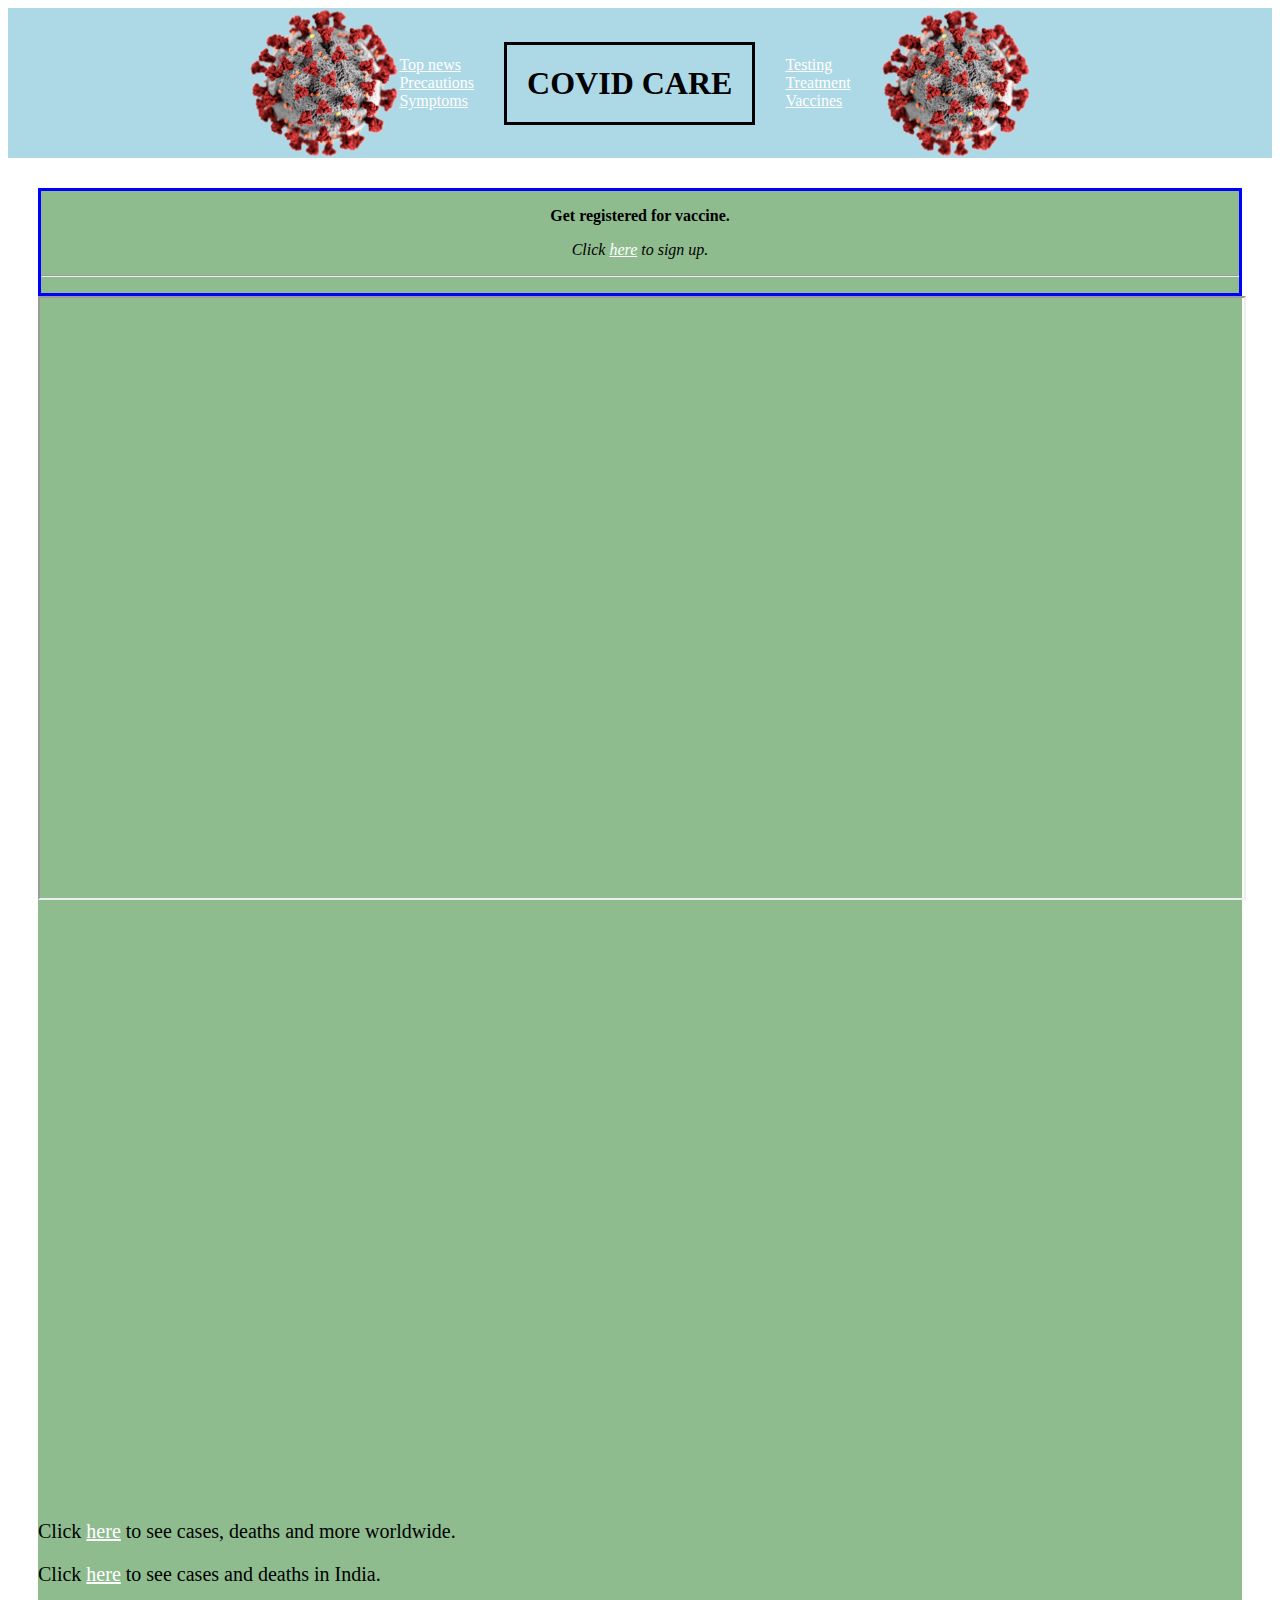
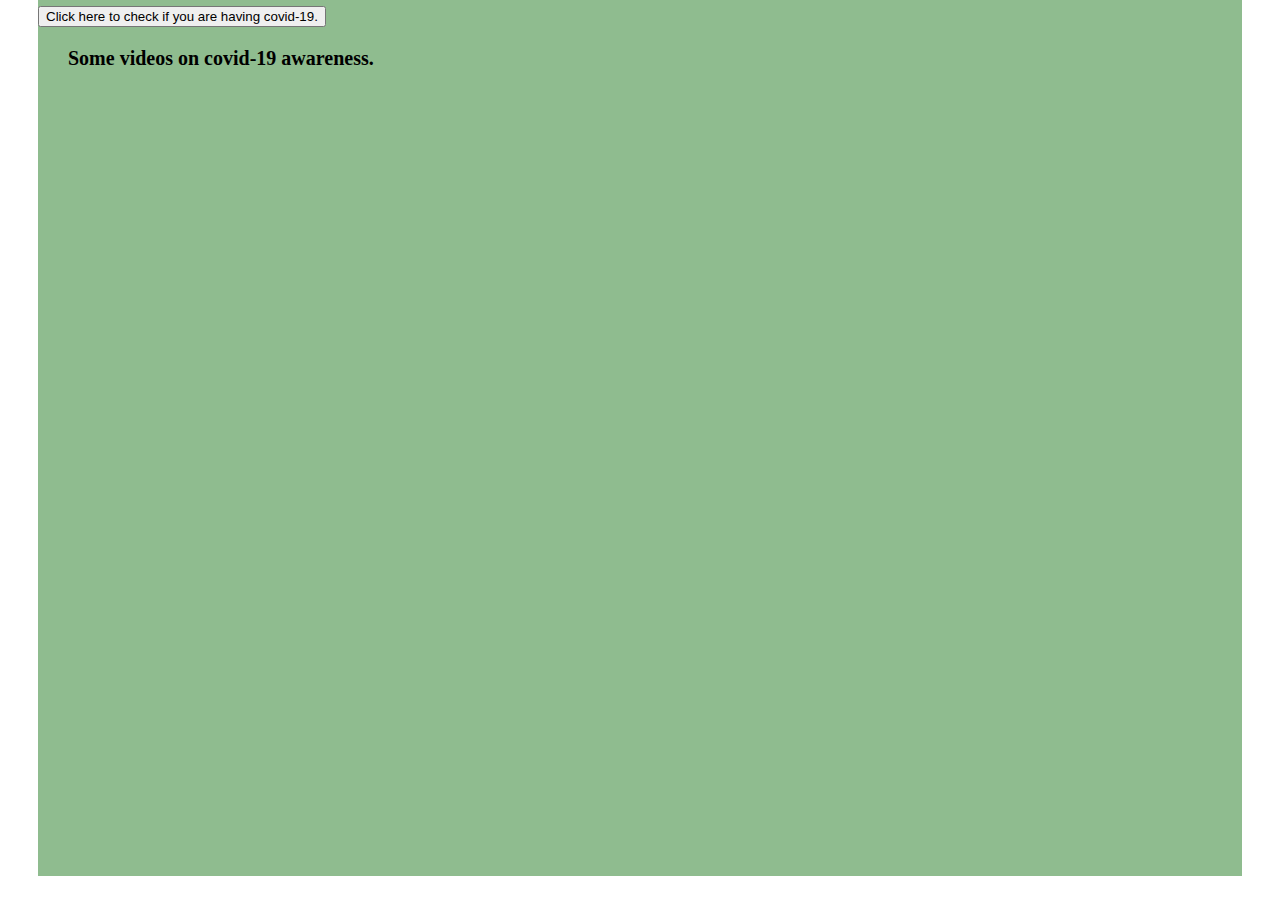
<file: index.html>
<html>
<head>
    <title>Covid care- Cases, vaccines, top news</title>
    <link rel="stylesheet" 
   type = "text/css"
   href = "style.css"/>
    </head>
<body>
<div class = "header">
    <img width = "150" height = "150" src="SARS-CoV-2_without_background.png"/>
    <div class = "menu1">
    <a target="_blank"href = "https://www.google.com/search?q=coronavirus&rlz=1C1CHBD_enIN948IN948&oq=coro&aqs=chrome.3.69i57j0i433l4j0i433i457j0i402j69i61.3114j0j7&sourceid=chrome&ie=UTF-8#wptab=s:H4sIAAAAAAAAAONgVuLVT9c3NMwySk6OL8zJecTozS3w8sc9YSmnSWtOXmO04eIKzsgvd80rySypFNLjYoOyVLgEpVB1ajBI8XOhCvHsYmLzSSxJLS5ZxMrtnF-Un5dYlllUWgwAOiVTd3YAAAA">Top news</a><br>
<a target="_blank"href = "precaution.html">Precautions</a><br>
<a target="_blank"href = "symptoms.html">Symptoms</a>
    </div>
    
    
<h1><b>COVID CARE</b></h1>
<div class = "menu">
<a target="_blank"href = "https://www.google.com/search?q=covid+testing+near+me&rlz=1C1CHBD_enIN948IN948&oq=covid+testing&aqs=chrome.0.0i433i457j69i57j0i402l2j0i433j0l5.4208j0j7&sourceid=chrome&ie=UTF-8&dlnr=1&sei=pDjGYI-LPKKhmge0krOQDQ">Testing</a><br>
<a target="_blank"href = "treatment.html">Treatment</a><br>
<a target="_blank"href = "https://www.google.com/search?q=covid+vaccines&rlz=1C1CHBD_enIN948IN948&oq=covid+vaccines&aqs=chrome..69i57j0i131i433l2j0i433l2j0i433i457j0i402l2j0j0i433.5056j0j7&sourceid=chrome&ie=UTF-8">Vaccines</a>
    
    </div><img width = "150" height = "150" src="SARS-CoV-2_without_background.png"/>
    
    </div> 
    
    <div class = "page">
    <div class = "registration">
        
        <p><b>Get registered for vaccine.</b></p>
            
        <p><i>Click <a target = "_blank"href = "https://www.cowin.gov.in/">here</a> to sign up.<hr></i></p>
    </div>
    <div class="cases">
        <iframe src="https://ourworldindata.org/grapher/total-cases-covid-19?tab=map" width="100%" height="600px"></iframe>
        <div class = "more">
            <iframe src="https://ourworldindata.org/grapher/total-deaths-covid-19?country=ITA+ESP+USA" style="width: 100%; height: 600px; border: 0px none;"></iframe>
    
        <p>Click <a target = "_blank"href = "https://www.worldometers.info/coronavirus/">here</a> to see cases, deaths and more worldwide.</p>
           </script>
            
            <p>Click <a target = "_blank"href = "https://www.covid19india.org/">here</a> to see cases and deaths in India.</p>
        </div>
        <button onclick = "myfunction()">Click here to check if you are having covid-19.</button>
        <p id = "demo"></p>
        <span>
            <p style = "text-align: left; margin-left: 30; font-size: 20;"><b>Some videos on covid-19 awareness.</b></p>
            <div class="videos">
              <iframe id="one" width="500" height="393" src="https://www.youtube.com/embed/5DGwOJXSxqg" title="YouTube video player" frameborder="0" allow="accelerometer; autoplay; clipboard-write; encrypted-media; gyroscope; picture-in-picture" allowfullscreen></iframe>
        <iframe id = "hi" width="500" height="393" src="https://www.youtube.com/embed/kZnJ-oPuYE0" title="YouTube video player" frameborder="0" allow="accelerometer; autoplay; clipboard-write; encrypted-media; gyroscope; picture-in-picture" allowfullscreen></iframe>
            </div>   
        </span>
        
        <script>
function myfunction(){
        var fever, cough, bodyache, msg;
        var fever = prompt("Are you feversish?", "yes");
        var cough = prompt("Do you have a cough?", "yes");
        var bodyache = prompt("Are you having a bodyache?", "yes");
    console.log("Hello");
        if(fever == "yes"){
        if(cough == "yes"){
        if(bodyache == "yes"){
        msg="You need to call a doctor (100) or the cops (101) ASAP.";
            document.getElementById("demo").innerHTML=msg;
        }
            else if(bodypain == "no"){
            msg="If you feel pukish or get a bodyache, please contact a docotr, in the meantime, please stay home.";
            document.getElementById("demo").innerHTML=msg;
            }
            msg="I couldn't really catch that.";
            document.getElementById("demo").innerHTML=msg;
        }
        }
       
        else if(cough == "no"){
            if(bodyache == "yes"){
                msg="Maybe the bodyache is just due to the fever, nevertheless stay home stay safe.";
            document.getElementById("demo").innerHTML=msg;
}  
            else if(bodyache == "no"){
              msg="Don't worry, it's just cough.";
            document.getElementById("demo").innerHTML=msg;
            }
            else{
msg="I couldn't really catch that.";
            document.getElementById("demo").innerHTML=msg;
            }
        }
         else if(fever == "no"){
           if(cough == "yes"){
               if(bodyache == "yes"){
                  msg="Rest well. If there is no improvement in health contact a doctor.";
            document.getElementById("demo").innerHTML=msg; 
               }
               else if(bodyache == "no"){
                msg="If you feel pukish, get a bodyache or are feverish, contact a doctor. In the mean time, please stay home.";
            document.getElementById("demo").innerHTML=msg;
               }
               else{
                   msg="I couldn't really catch that.";
            document.getElementById("demo").innerHTML=msg;
               }           
           }
             
             else if(cough == "no"){
                 if(bodyache == "yes"){
                       msg="Maybe the bodyache is due to exersion, nevertheless stay home stay safe.";
            document.getElementById("demo").innerHTML=msg;
                 }
                 else if(bodyache == "no"){
                       msg="You are perfectly fine.";
            document.getElementById("demo").innerHTML=msg;
                 }
                 else{
  msg="I couldn't really catch that.";
            document.getElementById("demo").innerHTML=msg;
                 }
             }
        } 
        else{
              msg="I couldn't really catch that.";
            document.getElementById("demo").innerHTML=msg;
        }
    }
        
         
    </script>
    </div>
    </div>
    </body>
</html>
</file>
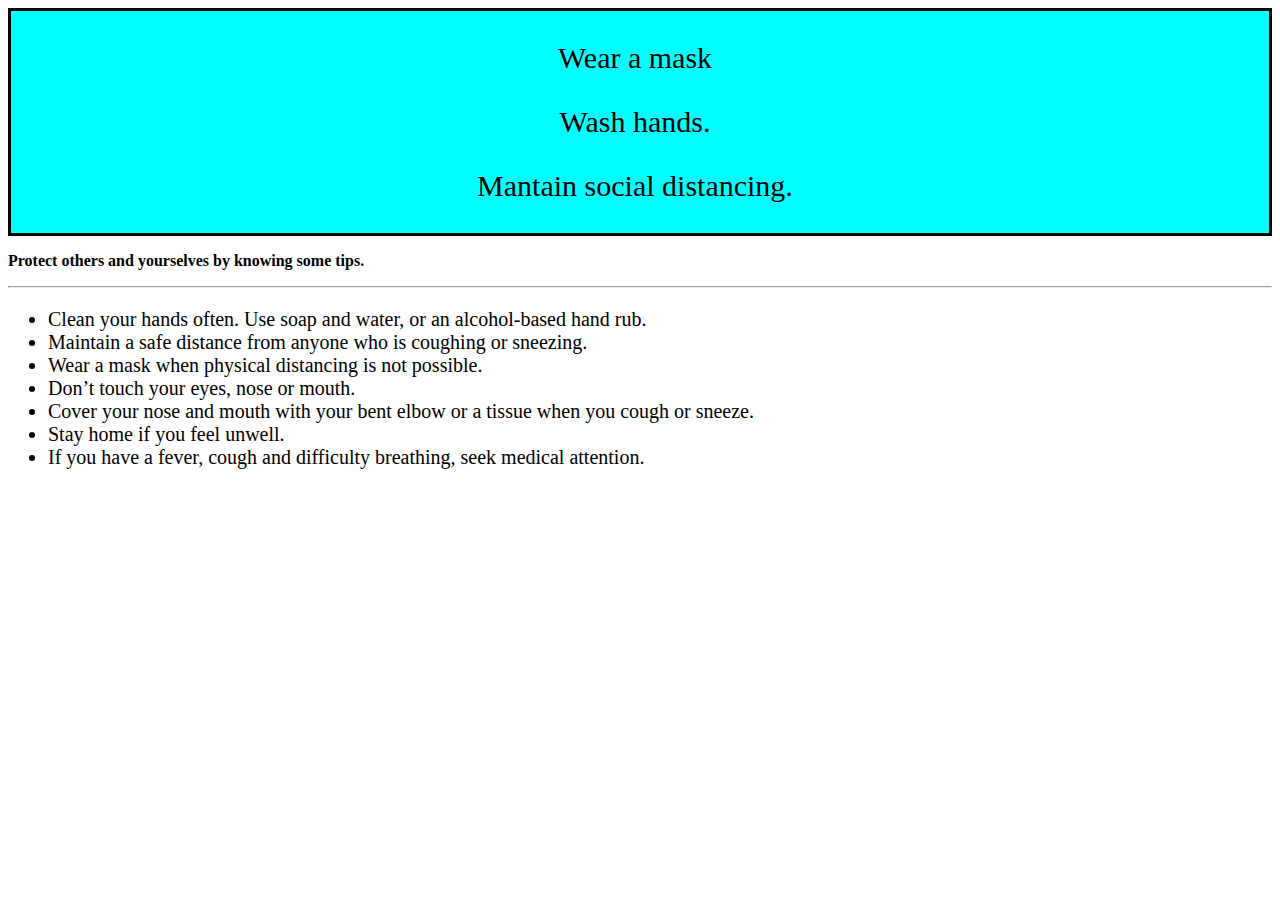
<file: precaution.html>
<html>
<head>
    <title>Precautions</title>
    <link rel = "stylesheet"
    type = "text/css"
   href = "style.css"
          </head>
<body>
    <div class = "tips">
    <p>Wear a mask</p>
    <p>Wash hands.</p>
    <p>Mantain social distancing. </p>
        </div>
    <p><b>Protect others and yourselves by knowing some tips.</b><hr></p>
    <div class="more">
    <ul>
        <li>Clean your hands often. Use soap and water, or an alcohol-based hand rub.</li>
        <li>Maintain a safe distance from anyone who is coughing or sneezing.</li>
        <li>Wear a mask when physical distancing is not possible.</li>
        <li>Don’t touch your eyes, nose or mouth.</li>
        <li>Cover your nose and mouth with your bent elbow or a tissue when you cough or sneeze.</li>
        <li>Stay home if you feel unwell.</li>
        <li>If you have a fever, cough and difficulty breathing, seek medical attention.</li>
    </ul>
        
        </div>
</body>
</html>
</file>
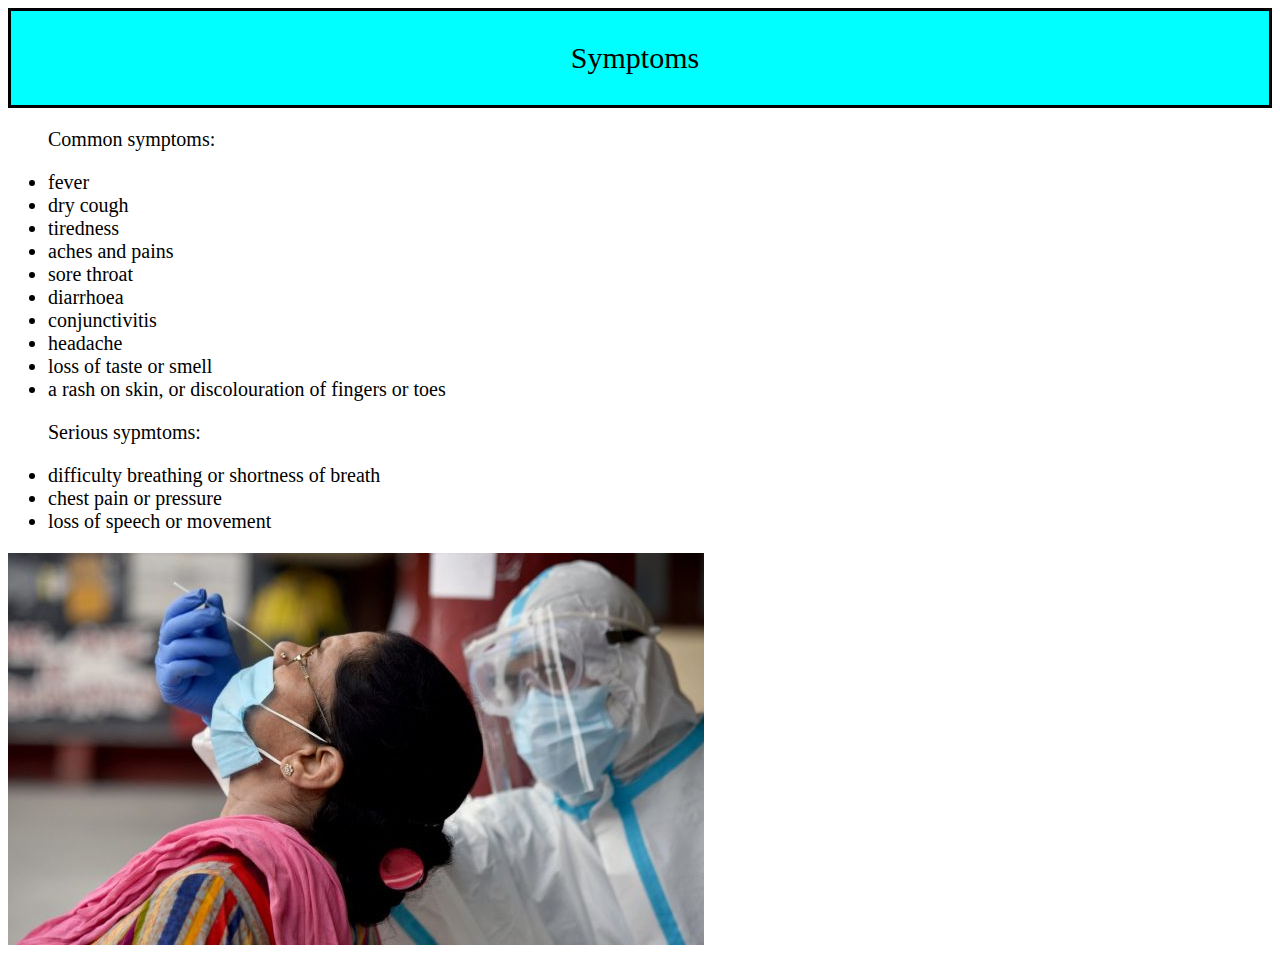
<file: symptoms.html>
<html>
<head>
<title>Symptoms</title>
    <link rel = "stylesheet"
   type = "text/css"
   href = "style.css"
</head>
    
<body>
    <div class = "tips">
        <p>Symptoms</p>
        </div>
    <div class = "more">
    <ul>
        <p>Common symptoms:</p>
    <li>fever
        <li>dry cough</li>
        <li>tiredness</li>
        
        
        
<li>
    aches and pains</li>
        <li>sore throat</li>
        <li>diarrhoea</li>
        <li>conjunctivitis</li>
        <li>headache</li>
        <li>loss of taste or smell</li>
    <li>a rash on skin, or discolouration of fingers or toes</li>
       
  <p>Serious sypmtoms:</p>      
        
        <li>difficulty breathing or shortness of breath</li>
        <li>chest pain or pressure</li>
<li>loss of speech or movement</li>
    </ul>
        <img  src="Delhi-testing-696x392.jpg">
        </div>
    </body>
    
</html>
</file>
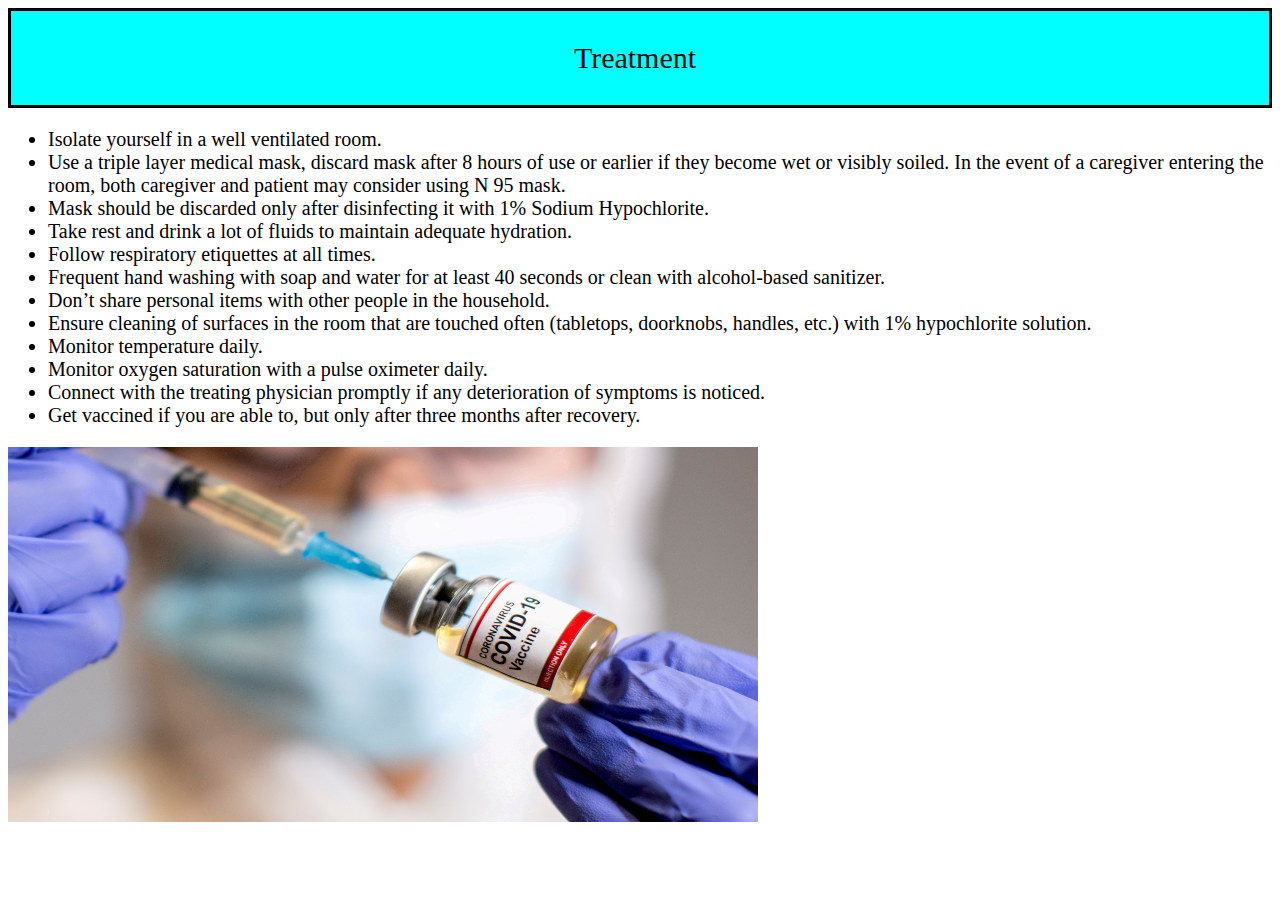
<file: treatment.html>
<html>
   <head>
<title>Treatment</title>
    <link rel = "stylesheet"
   type = "text/css"
   href = "style.css"
</head> 
<body>
    <div class = "tips">
    <p>Treatment</p>
    </div>
    <div class = "more">
    <ul>
    
        <li>Isolate yourself in a well ventilated room.</li>
        <li>Use a triple layer medical mask, discard mask after 8 hours of use or earlier if they become wet or visibly soiled. In the event of a caregiver entering the room, both caregiver and patient may consider using N 95 mask.</li>
        <li>Mask should be discarded only after disinfecting it with 1% Sodium Hypochlorite.</li>
        <li>Take rest and drink a lot of fluids to maintain adequate hydration.</li>
        <li>Follow respiratory etiquettes at all times.</li>
        <li>Frequent hand washing with soap and water for at least 40 seconds or clean with alcohol-based sanitizer.</li>
        <li>Don’t share personal items with other people in the household.</li>
        <li>Ensure cleaning of surfaces in the room that are touched often (tabletops, doorknobs, handles, etc.) with 1% hypochlorite solution.</li>
        <li>Monitor temperature daily.</li>
        <li>Monitor oxygen saturation with a pulse oximeter daily.</li>
        <li>Connect with the treating physician promptly if any deterioration of symptoms is noticed.</li>
        <li>Get vaccined if you are able to, but only after three months after recovery.</li>
    </ul>
        
        
        <img  src="JVIS5YJXHVI6NEMZLLB3WKMZ54.jpg" width="750" height="375">
    </div>
    </body>
</html>
</file>
<file: style.css>
.header{
  display: flex;
  background-color: lightblue;
  justify-content: center; 
  align-items: center;
  border: black; 
}
.menu{
    padding: 30px;
}
.menu1{
    margin-right: 30px;
}
h1{
    border:solid;
    color: black;
    padding: 20px;
}
a:link{
color: white;
}
a:hover{
color:bisque;
}
a:visited{
    color: black;
}
a:visited:hover{
color: dodgerblue;
}
.registration{
    padding: 0px;
    border: solid;
    border-color: blue;
    background-color: darkseagreen;
    text-align: center;
}
.page{
background-color: darkseagreen;
    margin: 30px;
}
hr{
color: cyan;
}
.tips{
    border: solid;
    padding-right: 10px;
    text-align: center;
    font-size: 30px;
    background-color: aqua;
    text-decoration-color: aliceblue;
        
}
.more{
    font-size: 20px;
}
#hi{
margin-left:183px;
}
#one{
margin-left: 130px;
}
</file>
